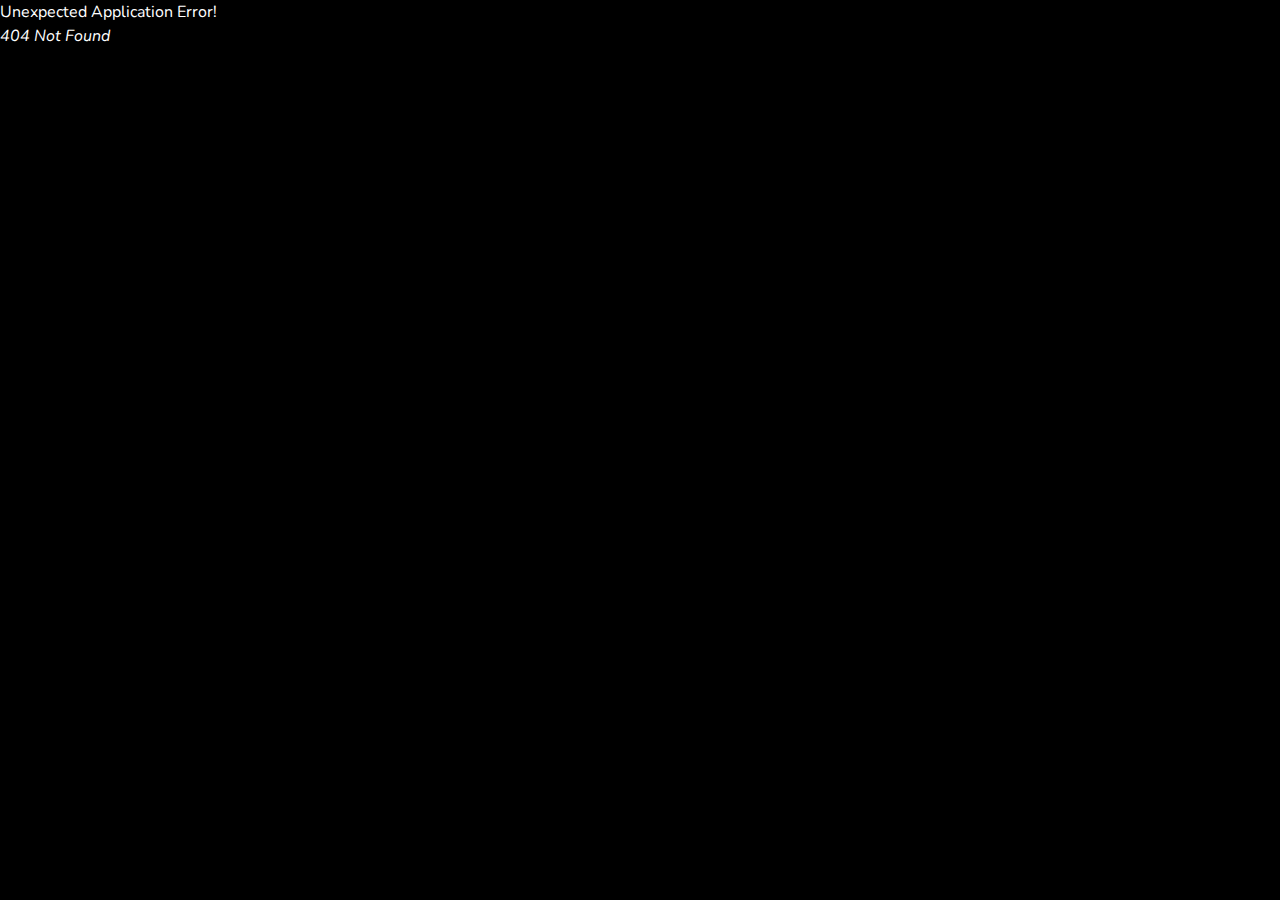
<file: index.html>
<!DOCTYPE html>
<html lang="en">
  <head>
    <meta charset="UTF-8" />
    <meta name="viewport" content="width=device-width, initial-scale=1.0" />
    <title>RV</title>
    <link
      rel="apple-touch-icon"
      sizes="180x180"
      href="/images/apple-touch-icon.png"
    />
    <link
      rel="icon"
      type="image/png"
      sizes="32x32"
      href="/images/favicon-32x32.png"
    />
    <link
      rel="icon"
      type="image/png"
      sizes="16x16"
      href="/images/favicon-16x16.png"
    />
    <link rel="manifest" href="/images/site.webmanifest" />
    <link rel="preconnect" href="https://fonts.googleapis.com" />
    <link rel="preconnect" href="https://fonts.gstatic.com" crossorigin />
    <link
      href="https://fonts.googleapis.com/css2?family=Crimson+Text:ital,wght@0,400;0,600;0,700;1,400;1,600;1,700&family=Nunito:ital,wght@0,200..1000;1,200..1000&display=swap"
      rel="stylesheet"
    />
    <script type="module" crossorigin src="/assets/index-7414a36f.js"></script>
    <link rel="stylesheet" href="/assets/index-51de42b6.css">
  </head>
  <body>
    <div id="root"></div>
    
  </body>
</html>
</file>
<file: assets/index-51de42b6.css>
*,:before,:after{box-sizing:border-box;border-width:0;border-style:solid;border-color:#e5e7eb}:before,:after{--tw-content: ""}html,:host{line-height:1.5;-webkit-text-size-adjust:100%;-moz-tab-size:4;-o-tab-size:4;tab-size:4;font-family:ui-sans-serif,system-ui,sans-serif,"Apple Color Emoji","Segoe UI Emoji",Segoe UI Symbol,"Noto Color Emoji";font-feature-settings:normal;font-variation-settings:normal;-webkit-tap-highlight-color:transparent}body{margin:0;line-height:inherit}hr{height:0;color:inherit;border-top-width:1px}abbr:where([title]){-webkit-text-decoration:underline dotted;text-decoration:underline dotted}h1,h2,h3,h4,h5,h6{font-size:inherit;font-weight:inherit}a{color:inherit;text-decoration:inherit}b,strong{font-weight:bolder}code,kbd,samp,pre{font-family:ui-monospace,SFMono-Regular,Menlo,Monaco,Consolas,Liberation Mono,Courier New,monospace;font-feature-settings:normal;font-variation-settings:normal;font-size:1em}small{font-size:80%}sub,sup{font-size:75%;line-height:0;position:relative;vertical-align:baseline}sub{bottom:-.25em}sup{top:-.5em}table{text-indent:0;border-color:inherit;border-collapse:collapse}button,input,optgroup,select,textarea{font-family:inherit;font-feature-settings:inherit;font-variation-settings:inherit;font-size:100%;font-weight:inherit;line-height:inherit;letter-spacing:inherit;color:inherit;margin:0;padding:0}button,select{text-transform:none}button,input:where([type=button]),input:where([type=reset]),input:where([type=submit]){-webkit-appearance:button;background-color:transparent;background-image:none}:-moz-focusring{outline:auto}:-moz-ui-invalid{box-shadow:none}progress{vertical-align:baseline}::-webkit-inner-spin-button,::-webkit-outer-spin-button{height:auto}[type=search]{-webkit-appearance:textfield;outline-offset:-2px}::-webkit-search-decoration{-webkit-appearance:none}::-webkit-file-upload-button{-webkit-appearance:button;font:inherit}summary{display:list-item}blockquote,dl,dd,h1,h2,h3,h4,h5,h6,hr,figure,p,pre{margin:0}fieldset{margin:0;padding:0}legend{padding:0}ol,ul,menu{list-style:none;margin:0;padding:0}dialog{padding:0}textarea{resize:vertical}input::-moz-placeholder,textarea::-moz-placeholder{opacity:1;color:#9ca3af}input::placeholder,textarea::placeholder{opacity:1;color:#9ca3af}button,[role=button]{cursor:pointer}:disabled{cursor:default}img,svg,video,canvas,audio,iframe,embed,object{display:block;vertical-align:middle}img,video{max-width:100%;height:auto}[hidden]{display:none}body{font-family:Nunito,sans-serif;--tw-text-opacity: 1;color:rgb(255 255 255 / var(--tw-text-opacity));--tw-bg-opacity: 1;background-color:rgb(0 0 0 / var(--tw-bg-opacity))}.transitions{transition-property:all;transition-duration:.3s;transition-timing-function:cubic-bezier(.4,0,.2,1)}*,:before,:after{--tw-border-spacing-x: 0;--tw-border-spacing-y: 0;--tw-translate-x: 0;--tw-translate-y: 0;--tw-rotate: 0;--tw-skew-x: 0;--tw-skew-y: 0;--tw-scale-x: 1;--tw-scale-y: 1;--tw-pan-x: ;--tw-pan-y: ;--tw-pinch-zoom: ;--tw-scroll-snap-strictness: proximity;--tw-gradient-from-position: ;--tw-gradient-via-position: ;--tw-gradient-to-position: ;--tw-ordinal: ;--tw-slashed-zero: ;--tw-numeric-figure: ;--tw-numeric-spacing: ;--tw-numeric-fraction: ;--tw-ring-inset: ;--tw-ring-offset-width: 0px;--tw-ring-offset-color: #fff;--tw-ring-color: rgb(59 130 246 / .5);--tw-ring-offset-shadow: 0 0 #0000;--tw-ring-shadow: 0 0 #0000;--tw-shadow: 0 0 #0000;--tw-shadow-colored: 0 0 #0000;--tw-blur: ;--tw-brightness: ;--tw-contrast: ;--tw-grayscale: ;--tw-hue-rotate: ;--tw-invert: ;--tw-saturate: ;--tw-sepia: ;--tw-drop-shadow: ;--tw-backdrop-blur: ;--tw-backdrop-brightness: ;--tw-backdrop-contrast: ;--tw-backdrop-grayscale: ;--tw-backdrop-hue-rotate: ;--tw-backdrop-invert: ;--tw-backdrop-opacity: ;--tw-backdrop-saturate: ;--tw-backdrop-sepia: ;--tw-contain-size: ;--tw-contain-layout: ;--tw-contain-paint: ;--tw-contain-style: }::backdrop{--tw-border-spacing-x: 0;--tw-border-spacing-y: 0;--tw-translate-x: 0;--tw-translate-y: 0;--tw-rotate: 0;--tw-skew-x: 0;--tw-skew-y: 0;--tw-scale-x: 1;--tw-scale-y: 1;--tw-pan-x: ;--tw-pan-y: ;--tw-pinch-zoom: ;--tw-scroll-snap-strictness: proximity;--tw-gradient-from-position: ;--tw-gradient-via-position: ;--tw-gradient-to-position: ;--tw-ordinal: ;--tw-slashed-zero: ;--tw-numeric-figure: ;--tw-numeric-spacing: ;--tw-numeric-fraction: ;--tw-ring-inset: ;--tw-ring-offset-width: 0px;--tw-ring-offset-color: #fff;--tw-ring-color: rgb(59 130 246 / .5);--tw-ring-offset-shadow: 0 0 #0000;--tw-ring-shadow: 0 0 #0000;--tw-shadow: 0 0 #0000;--tw-shadow-colored: 0 0 #0000;--tw-blur: ;--tw-brightness: ;--tw-contrast: ;--tw-grayscale: ;--tw-hue-rotate: ;--tw-invert: ;--tw-saturate: ;--tw-sepia: ;--tw-drop-shadow: ;--tw-backdrop-blur: ;--tw-backdrop-brightness: ;--tw-backdrop-contrast: ;--tw-backdrop-grayscale: ;--tw-backdrop-hue-rotate: ;--tw-backdrop-invert: ;--tw-backdrop-opacity: ;--tw-backdrop-saturate: ;--tw-backdrop-sepia: ;--tw-contain-size: ;--tw-contain-layout: ;--tw-contain-paint: ;--tw-contain-style: }.-top-\[75px\]{top:-75px}.z-50{z-index:50}.col-span-12{grid-column:span 12 / span 12}.col-span-6{grid-column:span 6 / span 6}.mx-auto{margin-left:auto;margin-right:auto}.mb-2{margin-bottom:.5rem}.mb-4{margin-bottom:1rem}.mb-5{margin-bottom:1.25rem}.mb-6{margin-bottom:1.5rem}.mt-16{margin-top:4rem}.mt-2{margin-top:.5rem}.mt-4{margin-top:1rem}.mt-6{margin-top:1.5rem}.mt-8{margin-top:2rem}.flex{display:flex}.grid{display:grid}.hidden{display:none}.h-\[157px\]{height:157px}.h-\[200px\]{height:200px}.h-\[250px\]{height:250px}.h-\[5px\]{height:5px}.h-full{height:100%}.min-h-screen{min-height:100vh}.w-\[157px\]{width:157px}.w-\[200px\]{width:200px}.w-\[5px\]{width:5px}.w-full{width:100%}.min-w-\[200px\]{min-width:200px}.min-w-full{min-width:100%}.flex-1{flex:1 1 0%}.translate-y-1\/2{--tw-translate-y: 50%;transform:translate(var(--tw-translate-x),var(--tw-translate-y)) rotate(var(--tw-rotate)) skew(var(--tw-skew-x)) skewY(var(--tw-skew-y)) scaleX(var(--tw-scale-x)) scaleY(var(--tw-scale-y))}@keyframes profile{0%{border-color:transparent}50%{border-color:#46f154}to{border-color:transparent}}.animate-profile{animation:profile 2s infinite}.grid-cols-12{grid-template-columns:repeat(12,minmax(0,1fr))}.flex-col{flex-direction:column}.items-start{align-items:flex-start}.items-end{align-items:flex-end}.items-center{align-items:center}.justify-center{justify-content:center}.justify-between{justify-content:space-between}.gap-1{gap:.25rem}.gap-12{gap:3rem}.gap-2{gap:.5rem}.gap-3{gap:.75rem}.gap-4{gap:1rem}.gap-5{gap:1.25rem}.gap-8{gap:2rem}.overflow-x-hidden{overflow-x:hidden}.rounded-full{border-radius:9999px}.rounded-lg{border-radius:.5rem}.border-2{border-width:2px}.border-t-2{border-top-width:2px}.border-dark{--tw-border-opacity: 1;border-color:rgb(15 15 15 / var(--tw-border-opacity))}.border-white{--tw-border-opacity: 1;border-color:rgb(255 255 255 / var(--tw-border-opacity))}.bg-black{--tw-bg-opacity: 1;background-color:rgb(0 0 0 / var(--tw-bg-opacity))}.bg-blue-600{--tw-bg-opacity: 1;background-color:rgb(37 99 235 / var(--tw-bg-opacity))}.bg-dark{--tw-bg-opacity: 1;background-color:rgb(15 15 15 / var(--tw-bg-opacity))}.bg-red-500{--tw-bg-opacity: 1;background-color:rgb(239 68 68 / var(--tw-bg-opacity))}.bg-success{--tw-bg-opacity: 1;background-color:rgb(70 241 84 / var(--tw-bg-opacity))}.object-cover{-o-object-fit:cover;object-fit:cover}.object-top{-o-object-position:top;object-position:top}.px-3{padding-left:.75rem;padding-right:.75rem}.px-4{padding-left:1rem;padding-right:1rem}.px-6{padding-left:1.5rem;padding-right:1.5rem}.py-1{padding-top:.25rem;padding-bottom:.25rem}.py-2{padding-top:.5rem;padding-bottom:.5rem}.py-4{padding-top:1rem;padding-bottom:1rem}.py-7{padding-top:1.75rem;padding-bottom:1.75rem}.pb-10{padding-bottom:2.5rem}.pt-5{padding-top:1.25rem}.text-center{text-align:center}.font-crimson{font-family:Crimson Text,serif}.text-2xl{font-size:1.5rem;line-height:2rem}.text-3xl{font-size:1.875rem;line-height:2.25rem}.text-\[12px\]{font-size:12px}.text-\[2\.5rem\]{font-size:2.5rem}.text-sm{font-size:.875rem;line-height:1.25rem}.text-xl{font-size:1.25rem;line-height:1.75rem}.font-bold{font-weight:700}.font-semibold{font-weight:600}.text-success{--tw-text-opacity: 1;color:rgb(70 241 84 / var(--tw-text-opacity))}.text-young_grey{color:#ffffff80}.opacity-0{opacity:0}.opacity-35{opacity:.35}.opacity-50{opacity:.5}.backdrop-blur-3xl{--tw-backdrop-blur: blur(64px);-webkit-backdrop-filter:var(--tw-backdrop-blur) var(--tw-backdrop-brightness) var(--tw-backdrop-contrast) var(--tw-backdrop-grayscale) var(--tw-backdrop-hue-rotate) var(--tw-backdrop-invert) var(--tw-backdrop-opacity) var(--tw-backdrop-saturate) var(--tw-backdrop-sepia);backdrop-filter:var(--tw-backdrop-blur) var(--tw-backdrop-brightness) var(--tw-backdrop-contrast) var(--tw-backdrop-grayscale) var(--tw-backdrop-hue-rotate) var(--tw-backdrop-invert) var(--tw-backdrop-opacity) var(--tw-backdrop-saturate) var(--tw-backdrop-sepia)}.hover\:scale-110:hover{--tw-scale-x: 1.1;--tw-scale-y: 1.1;transform:translate(var(--tw-translate-x),var(--tw-translate-y)) rotate(var(--tw-rotate)) skew(var(--tw-skew-x)) skewY(var(--tw-skew-y)) scaleX(var(--tw-scale-x)) scaleY(var(--tw-scale-y))}.hover\:bg-white:hover{--tw-bg-opacity: 1;background-color:rgb(255 255 255 / var(--tw-bg-opacity))}.hover\:text-black:hover{--tw-text-opacity: 1;color:rgb(0 0 0 / var(--tw-text-opacity))}.hover\:opacity-100:hover{opacity:1}.hover\:opacity-50:hover{opacity:.5}.hover\:drop-shadow-\[0px_0px_16px_rgba\(255\,255\,255\,0\.8\)\]:hover{--tw-drop-shadow: drop-shadow(0px 0px 16px rgba(255,255,255,.8));filter:var(--tw-blur) var(--tw-brightness) var(--tw-contrast) var(--tw-grayscale) var(--tw-hue-rotate) var(--tw-invert) var(--tw-saturate) var(--tw-sepia) var(--tw-drop-shadow)}.hover\:drop-shadow-\[0px_0px_2px_rgba\(255\,255\,255\,0\.5\)\]:hover{--tw-drop-shadow: drop-shadow(0px 0px 2px rgba(255,255,255,.5));filter:var(--tw-blur) var(--tw-brightness) var(--tw-contrast) var(--tw-grayscale) var(--tw-hue-rotate) var(--tw-invert) var(--tw-saturate) var(--tw-sepia) var(--tw-drop-shadow)}.group:hover .group-hover\:opacity-50{opacity:.5}.group:hover .group-hover\:drop-shadow-\[0px_0px_16px_rgba\(255\,255\,255\,0\.8\)\]{--tw-drop-shadow: drop-shadow(0px 0px 16px rgba(255,255,255,.8));filter:var(--tw-blur) var(--tw-brightness) var(--tw-contrast) var(--tw-grayscale) var(--tw-hue-rotate) var(--tw-invert) var(--tw-saturate) var(--tw-sepia) var(--tw-drop-shadow)}@media (min-width: 1024px){.lg\:sticky{position:sticky}.lg\:col-span-3{grid-column:span 3 / span 3}.lg\:col-span-4{grid-column:span 4 / span 4}.lg\:col-span-6{grid-column:span 6 / span 6}.lg\:inline{display:inline}.lg\:hidden{display:none}.lg\:w-1\/2{width:50%}.lg\:w-4\/6{width:66.666667%}.lg\:flex-row{flex-direction:row}.lg\:items-start{align-items:flex-start}.lg\:justify-start{justify-content:flex-start}.lg\:px-0{padding-left:0;padding-right:0}.lg\:pt-2{padding-top:.5rem}.lg\:text-\[2\.5rem\]{font-size:2.5rem}.lg\:text-\[2rem\]{font-size:2rem}}html.lenis,html.lenis body{height:auto}.lenis.lenis-smooth [data-lenis-prevent]{overscroll-behavior:contain}.lenis.lenis-stopped{overflow:clip}.lenis.lenis-smooth iframe{pointer-events:none}
</file>
